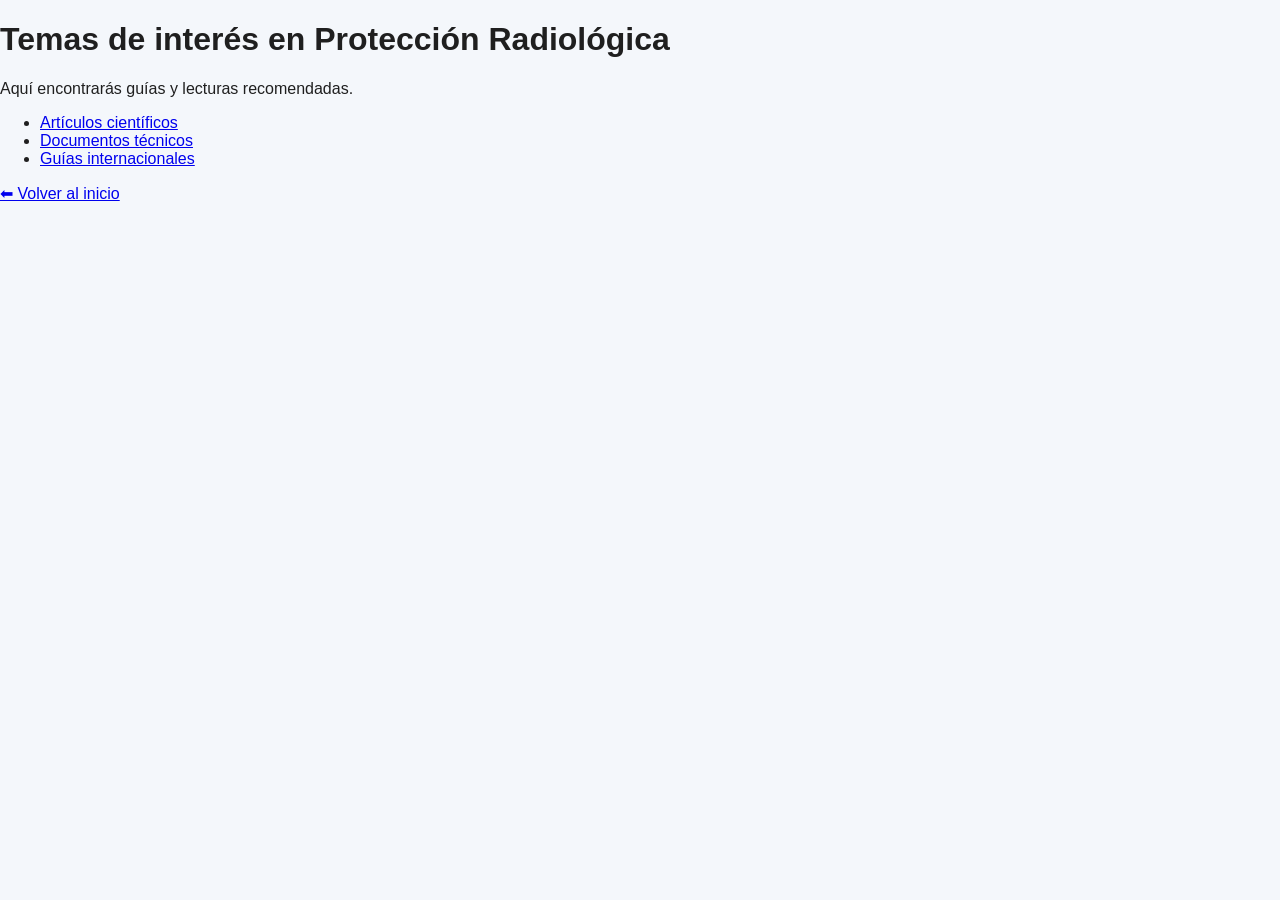
<file: articulos.html>
<!DOCTYPE html>
<html lang="es">
<head>
<meta charset="UTF-8">
<title>Artículos de interés</title>
<link rel="stylesheet" href="css/style.css">
</head>
<body>

<h1>Temas de interés en Protección Radiológica</h1>

<p>Aquí encontrarás guías y lecturas recomendadas.</p>

<ul>
    <li><a href="#">Artículos científicos</a></li>
    <li><a href="#">Documentos técnicos</a></li>
    <li><a href="#">Guías internacionales</a></li>
</ul>

<a href="index.html">⬅ Volver al inicio</a>

</body>
</html>
</file>
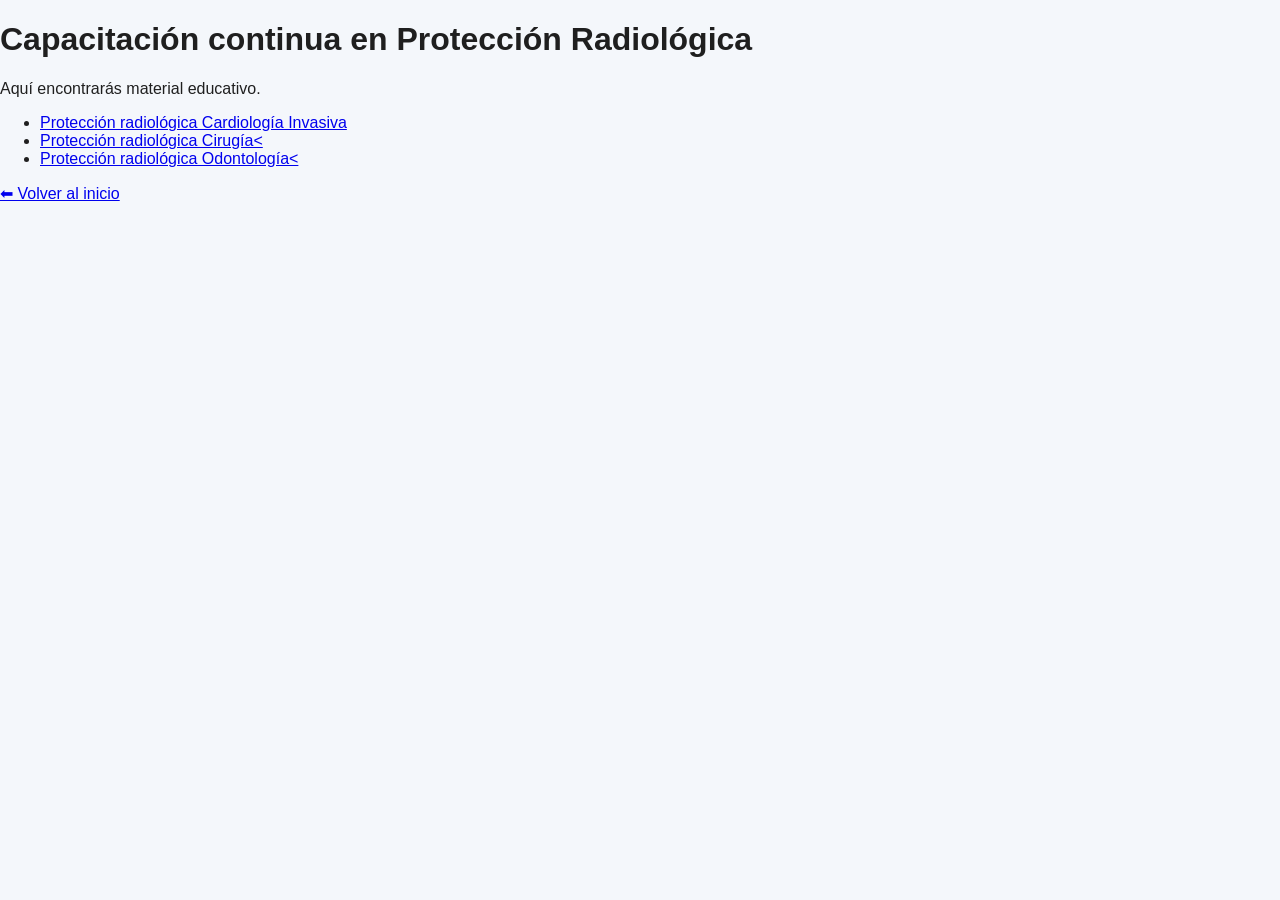
<file: capacitaciones.html>
<!DOCTYPE html>
<html lang="es">
<head>
<meta charset="UTF-8">
<title>Capacitaciones</title>
<link rel="stylesheet" href="css/style.css">
</head>
<body>

<h1>Capacitación continua en Protección Radiológica</h1>

<p>Aquí encontrarás material educativo.</p>

<ul>
    <li><a href="#">Protección radiológica Cardiología Invasiva</a></li>
    <li><a href="#">Protección radiológica Cirugía<</a></li>
    <li><a href="#">Protección radiológica Odontología<</a></li>
</ul>

<a href="index.html">⬅ Volver al inicio</a>

</body>
</html>
</file>
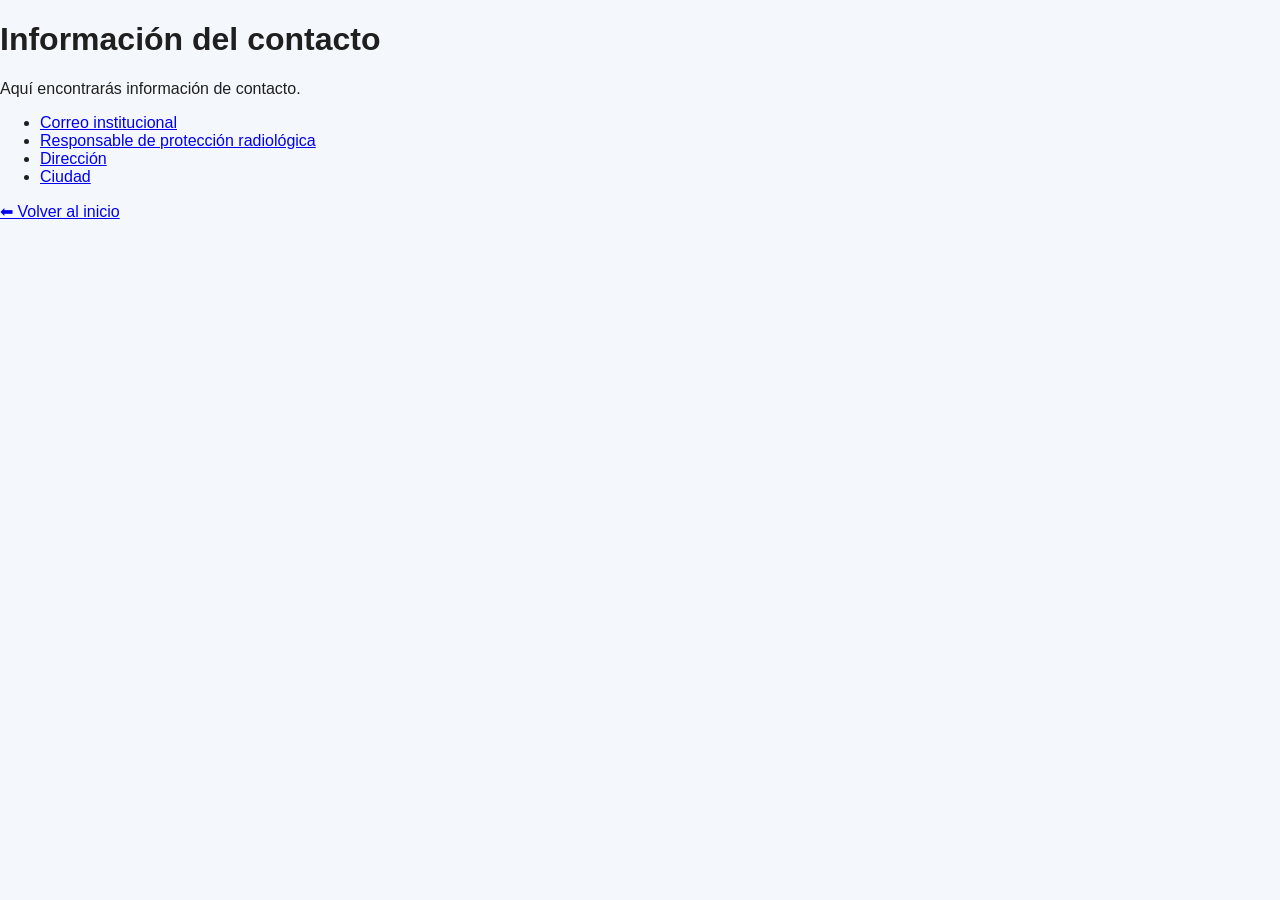
<file: contacto.html>
<!DOCTYPE html>
<html lang="es">
<head>
<meta charset="UTF-8">
<title>Contacto</title>
<link rel="stylesheet" href="css/style.css">
</head>
<body>

<h1>Información del contacto</h1>

<p>Aquí encontrarás información de contacto.</p>

<ul>
    <li><a href="#">Correo institucional</a></li>
    <li><a href="#">Responsable de protección radiológica</a></li>
    <li><a href="#">Dirección</a></li>
    <li><a href="#">Ciudad</a></li>
</ul>

<a href="index.html">⬅ Volver al inicio</a>

</body>
</html>
</file>
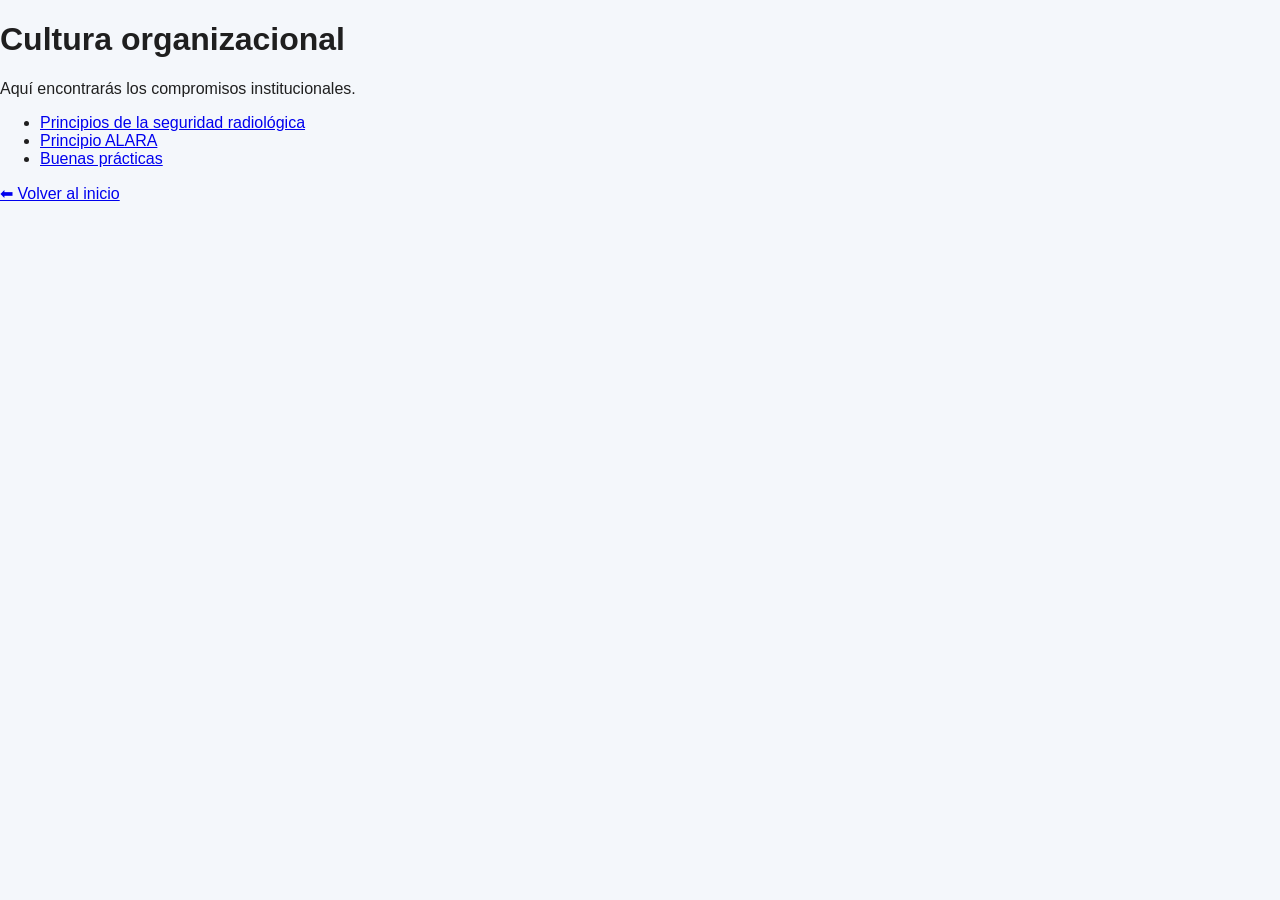
<file: cultura.html>
<!DOCTYPE html>
<html lang="es">
<head>
<meta charset="UTF-8">
<title>Filosofía en protección radiológica</title>
<link rel="stylesheet" href="css/style.css">
</head>
<body>

<h1>Cultura organizacional</h1>

<p>Aquí encontrarás los compromisos institucionales.</p>

<ul>
    <li><a href="#">Principios de la seguridad radiológica</a></li>
    <li><a href="#">Principio ALARA</a></li>
    <li><a href="#">Buenas prácticas</a></li>
</ul>

<a href="index.html">⬅ Volver al inicio</a>

</body>
</html>
</file>
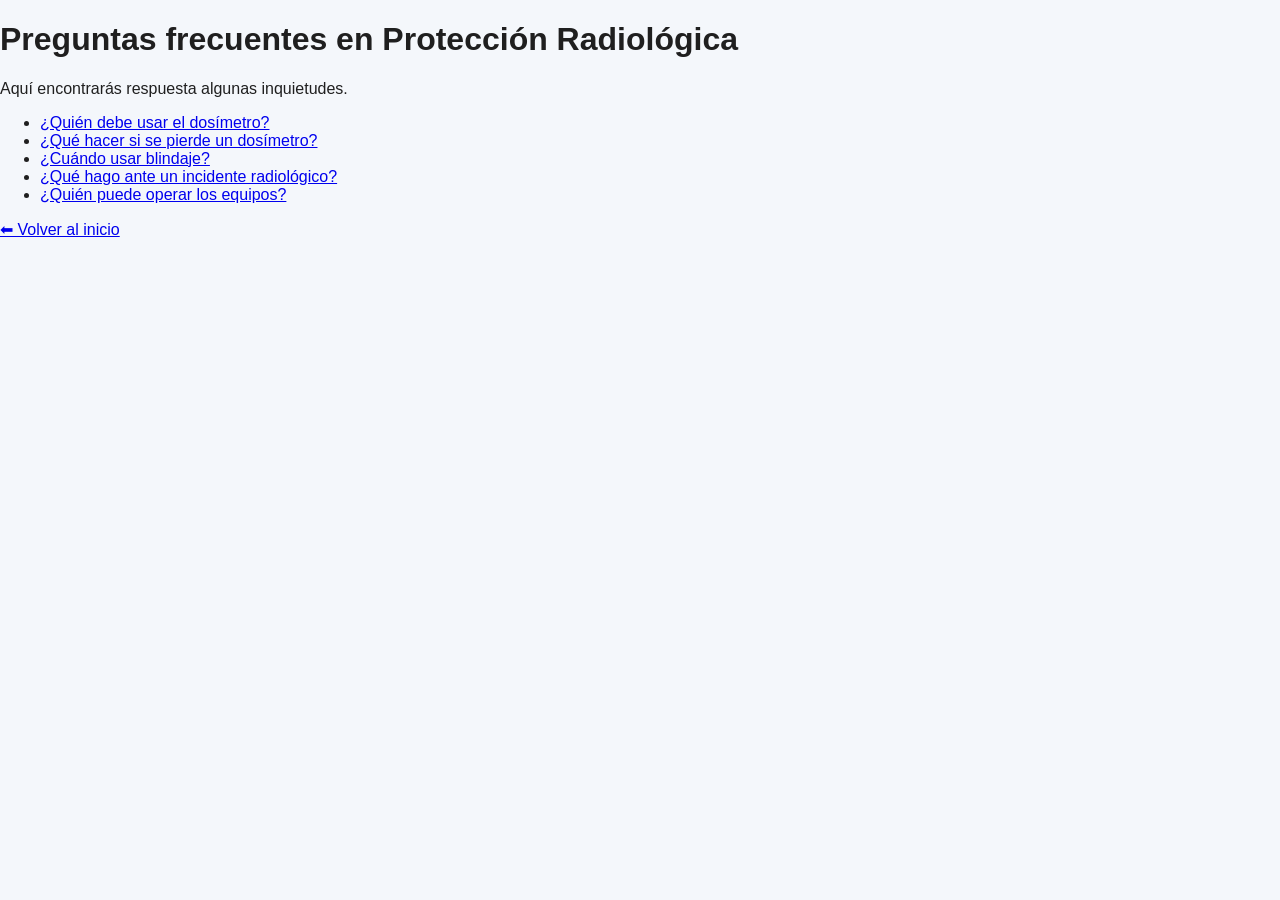
<file: faq.html>
<!DOCTYPE html>
<html lang="es">
<head>
<meta charset="UTF-8">
<title>Preguntas frecuentes</title>
<link rel="stylesheet" href="css/style.css">
</head>
<body>

<h1>Preguntas frecuentes en Protección Radiológica</h1>

<p>Aquí encontrarás respuesta algunas inquietudes.</p>

<ul>
    <li><a href="#">¿Quién debe usar el dosímetro?</a></li>
    <li><a href="#">¿Qué hacer si se pierde un dosímetro?</a></li>
    <li><a href="#">¿Cuándo usar blindaje?</a></li>
    <li><a href="#">¿Qué hago ante un incidente radiológico?</a></li>
    <li><a href="#">¿Quién puede operar los equipos?</a></li>
</ul>

<a href="index.html">⬅ Volver al inicio</a>

</body>
</html>
</file>
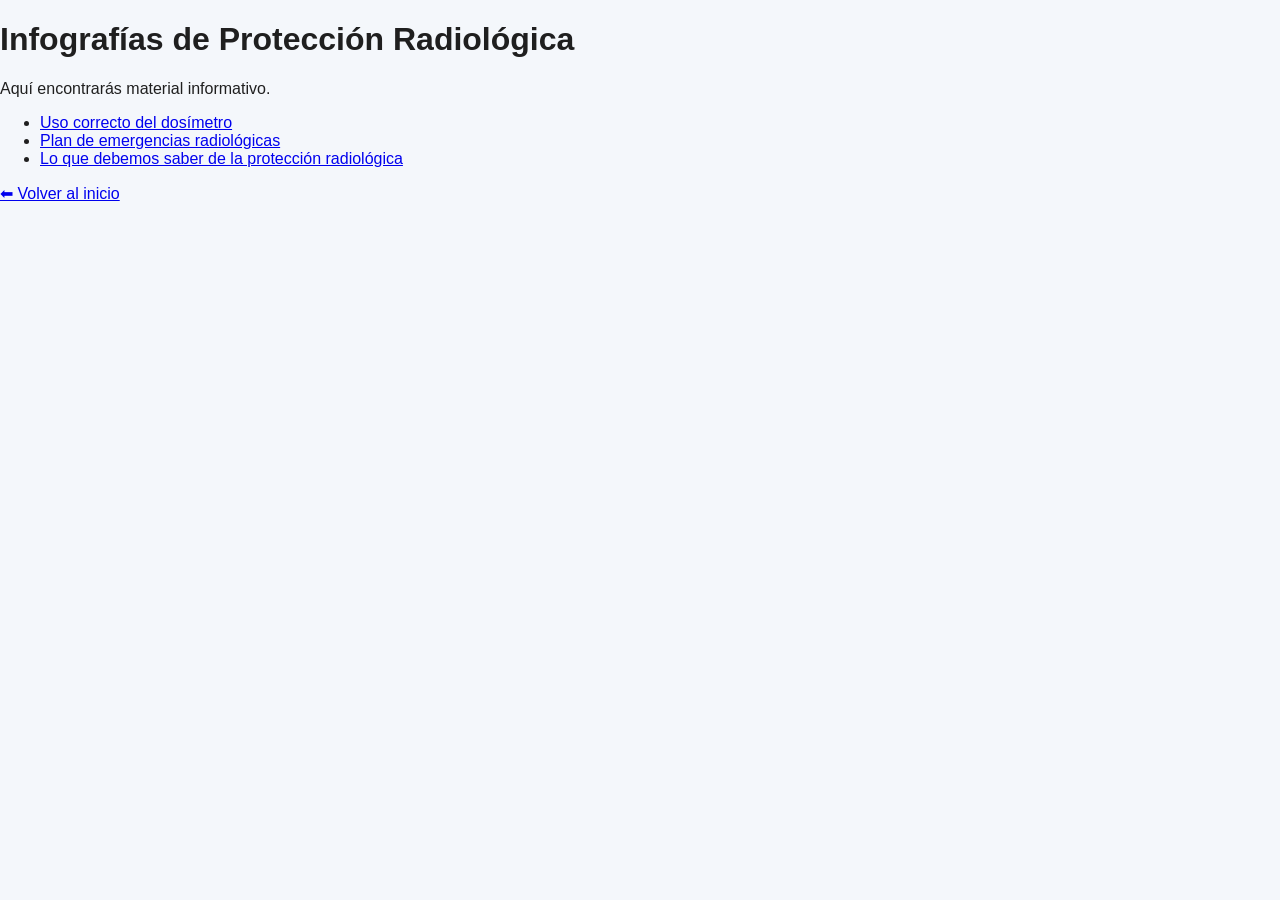
<file: infografias.html>
<!DOCTYPE html>
<html lang="es">
<head>
<meta charset="UTF-8">
<title>Infografías</title>
<link rel="stylesheet" href="css/style.css">
</head>
    
<body>

<h1>Infografías de Protección Radiológica</h1>

<p>Aquí encontrarás material informativo.</p>

<ul>
    <li><a href="#">Uso correcto del dosímetro</a></li>
    <li><a href="#">Plan de emergencias radiológicas</a></li>
    <li><a href="#">Lo que debemos saber de la protección radiológica</a></li>
</ul>

<a href="index.html">⬅ Volver al inicio</a>

</body>
</html>
</file>
<file: css/style.css>
body {
    margin: 0;
    font-family: Arial, sans-serif;
    background-color: #f4f7fb;
    color: #1f1f1f;
}

header {
    background: #0b3c5d;
    color: white;
    text-align: center;
    padding: 32px 20px;
}

header h1 {
    margin: 0;
    font-size: 2.4rem;
}

header p {
    margin-top: 10px;
    font-size: 1.05rem;
}

nav {
    background: #328cc1;
    padding: 14px 10px;
    text-align: center;
}

nav a {
    color: white;
    text-decoration: none;
    margin: 0 12px;
    font-weight: bold;
    transition: color 0.3s ease;
}

nav a:hover {
    color: #ffe082;
}

.hero {
    background-image: 
        linear-gradient(rgba(11, 60, 93, 0.35), rgba(50, 140, 193, 0.35)),
        url("../img/radiologica.jpg");
    background-size: cover;
    background-position: center;
    background-repeat: no-repeat;
    color: white;
    text-align: center;
    padding: 100px 20px;
}

.hero h2 {
    margin-top: 0;
    margin-bottom: 15px;
    font-size: 2.2rem;
    text-shadow: 0 3px 8px rgba(0, 0, 0, 0.4);
}

.hero p {
    max-width: 700px;
    margin: 0 auto 28px auto;
    font-size: 1.1rem;
    line-height: 1.6;
    text-shadow: 0 2px 6px rgba(0, 0, 0, 0.4);
}

.btn {
    display: inline-block;
    background: white;
    color: #0b3c5d;
    text-decoration: none;
    font-weight: bold;
    padding: 12px 24px;
    border-radius: 30px;
    transition: transform 0.3s ease, box-shadow 0.3s ease;
}

.btn:hover {
    transform: translateY(-3px);
    box-shadow: 0 8px 18px rgba(0, 0, 0, 0.18);
}

.about {
    max-width: 900px;
    margin: 50px auto 20px auto;
    padding: 0 20px;
    text-align: center;
}

.about h2 {
    color: #0b3c5d;
    margin-bottom: 15px;
}

.about p {
    color: #444;
    line-height: 1.7;
    font-size: 1rem;
}

.cards {
    display: grid;
    grid-template-columns: repeat(auto-fit, minmax(250px, 1fr));
    gap: 25px;
    padding: 40px 30px 60px 30px;
}

.card {
    background: white;
    border-radius: 16px;
    padding: 30px 22px;
    text-align: center;
    box-shadow: 0 4px 12px rgba(0, 0, 0, 0.08);
    transition: transform 0.3s ease, box-shadow 0.3s ease;
}

.card:hover {
    transform: translateY(-8px);
    box-shadow: 0 12px 24px rgba(0, 0, 0, 0.15);
}

.card a {
    display: block;
    text-decoration: none;
    color: inherit;
}

.card h3 {
    margin-top: 0;
    margin-bottom: 14px;
    color: #0b3c5d;
    font-size: 1.3rem;
}

.card p {
    margin: 0;
    color: #555;
    line-height: 1.5;
}

footer {
    background: #0b3c5d;
    color: white;
    text-align: center;
    padding: 24px 20px;
}

footer p {
    margin: 6px 0;
}

@media (max-width: 768px) {
    header h1 {
        font-size: 2rem;
    }

    .hero h2 {
        font-size: 1.8rem;
    }

    .hero p {
        font-size: 1rem;
    }

    nav a {
        display: inline-block;
        margin: 8px 10px;
    }

    .cards {
        padding: 30px 20px 50px 20px;
    }
}
</file>
